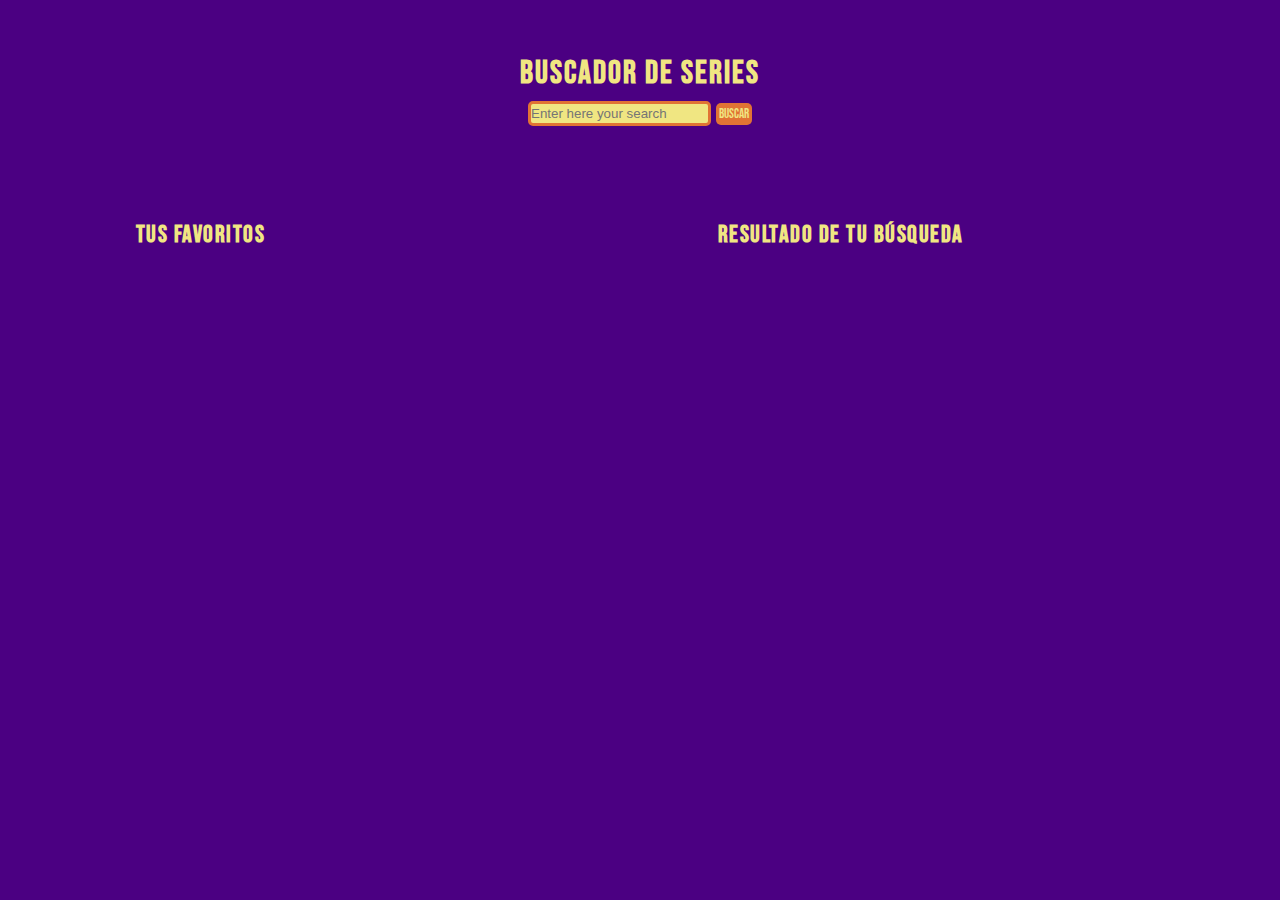
<file: docs/index.html>
<!DOCTYPE html>
<html lang="es">
  <head>
    <meta charset="UTF-8" />
    <meta name="viewport" content="width=device-width, initial-scale=1" />
    <title>Your serie is here</title>

    <link href="https://fonts.googleapis.com/css2?family=Bebas+Neue&display=swap" rel="stylesheet">

    <link rel="stylesheet" href="./assets/css/main.css" />
  </head>
  <body>
    <header class="header">
      <h1 class="header__title">Buscador de series</h1>
      <form method="GET" role="form" class="search-container">
        <input
          class="text-search js-inputValue"
          type="text"
          placeholder="Enter here your search"
        />
        <input class="btn-Search js-btn-Search" type="button" value="Buscar" />
      </form>
    </header>

      <main class="main"></main>
      <div class="main-container">
        <div class="results-container">
        <h2 class="results-title">Resultado de tu búsqueda</h2>
          <ul class="search-list js-search-results"></ul>
          </div>
          <aside class="fav-container">
            <h2 class="fav-title">Tus favoritos</h2>
              <ul class="fav-list js-favorites"></ul>
            </aside>
        </div>
    </main>
    <script src="./assets/js/main.js"></script>
  </body>
</html>
</file>
<file: docs/assets/css/main.css>
*{box-sizing:border-box;margin:0;padding:0}.header{height:20vh;padding:20px;background-color:indigo;font-family:"Bebas Neue",cursive;color:#f0e682;letter-spacing:2px;display:flex;flex-direction:column;justify-content:center;align-items:center}.header .text-search{height:25px;margin-top:8px;background-color:#f0e682;border:3px solid #e17334;border-radius:5px}.header .btn-Search{font-family:"Bebas Neue",cursive;color:#f0e682;background-color:#e17334;border-style:none;border-radius:5px;padding:3px}body{height:100vh;background-color:indigo}.main-container{display:flex;flex-direction:row;font-family:"Bebas Neue",cursive;color:#f0e682;letter-spacing:1.5px}.results-container{margin:20px;padding:20px;width:70%;display:flex;flex-direction:row;flex-wrap:wrap;justify-content:center}.search-list{display:flex;flex-direction:row;flex-wrap:wrap;justify-content:center}.search-list li{width:210px;height:305px;margin:15px 15px;font-size:0.75rem;display:flex;flex-direction:column;justify-content:center;align-items:center;background-color:#f0e682;border-radius:5px;border:5px solid #e17334;box-shadow:#000 0px 0px 13px 1px}.search-list .serie-title{font-family:"Bebas Neue",cursive;font-size:18px;color:indigo;margin:20px;text-align:center}.search-list .serie-img{height:160px;width:140px;border-radius:10px}.search-list .fav-btn{padding:3px;font-family:"Bebas Neue",cursive;color:#f0e682;background-color:#e17334;border-style:none;border:2px solid indigo;border-radius:5px;margin-top:15px}.fav-container{margin:20px;padding:20px;width:30%;display:flex;flex-direction:row;justify-content:center;flex-wrap:wrap;order:-1}
</file>
